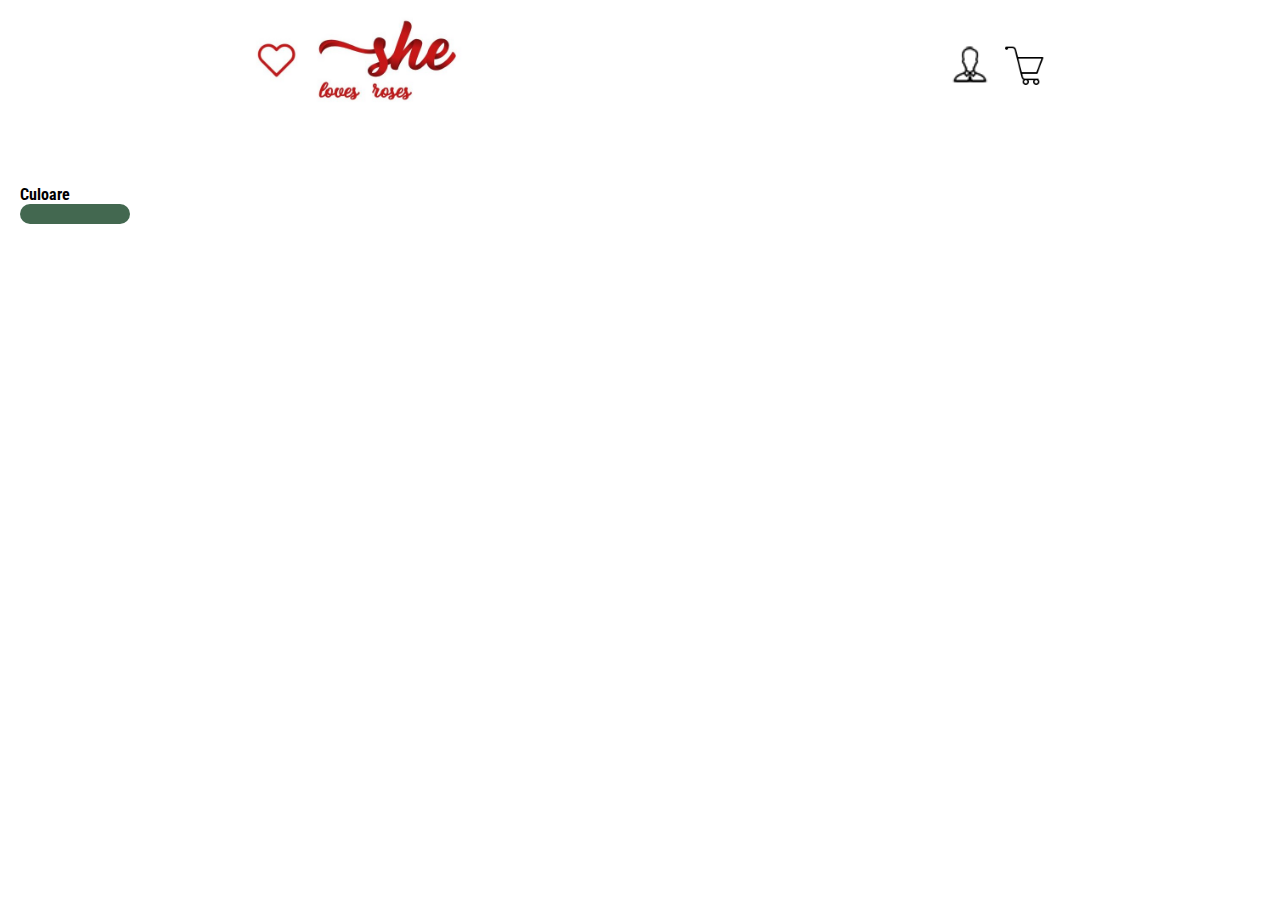
<file: index.html>
<!DOCTYPE html>
<html lang="en">
  <head>
    <meta charset="UTF-8" />
    <meta name="viewport" content="width=device-width, initial-scale=1.0" />
    <link rel="short icon" href="images/favicon.png" type="image/png" />
    <link rel="stylesheet" href="css/style.css" />
    <link
      rel="stylesheet"
      href="https://cdnjs.cloudflare.com/ajax/libs/font-awesome/6.5.2/css/all.min.css"
      integrity="sha512-SnH5WK+bZxgPHs44uWIX+LLJAJ9/2PkPKZ5QiAj6Ta86w+fsb2TkcmfRyVX3pBnMFcV7oQPJkl9QevSCWr3W6A=="
      crossorigin="anonymous"
      referrerpolicy="no-referrer"
    />
    <title>She loves roses</title>
  </head>
  <body>
    <div class="container">
      <div class="navbar flex justify-around items-center">
        <div class="logo">
          <h3>
            <!-- <i class="fa-solid fa-heart fa-beat" style="color: #990505"></i> -->
            <a href="index.html"><img src="images/Logo.JPG" alt="Logo" /></a>
            <!-- <a href="index.html">she loves roses</a> -->
          </h3>
        </div>
        <div class="nav-links flex gap-15">
          <a href="pages/admin.html"
            ><img id="admin-logo" src="images/admin.png" alt="Admin-logo"
          /></a>
          <a href="pages/cart.html"
            ><img id="cart-logo" src="images/cart.png" alt="Cart-logo"
          /></a>
        </div>
      </div>

      <div class="flex">
        <div class="filters">
          <h4>Culoare</h4>
          <div class="colors flex wrap gap-15 badge w-100"></div>
        </div>
        <div class="main flex wrap gap-50 p-50 justify-between"></div>
      </div>

      <div class="footer"></div>
    </div>
    <script type="module" src="index.js"></script>
  </body>
</html>
</file>
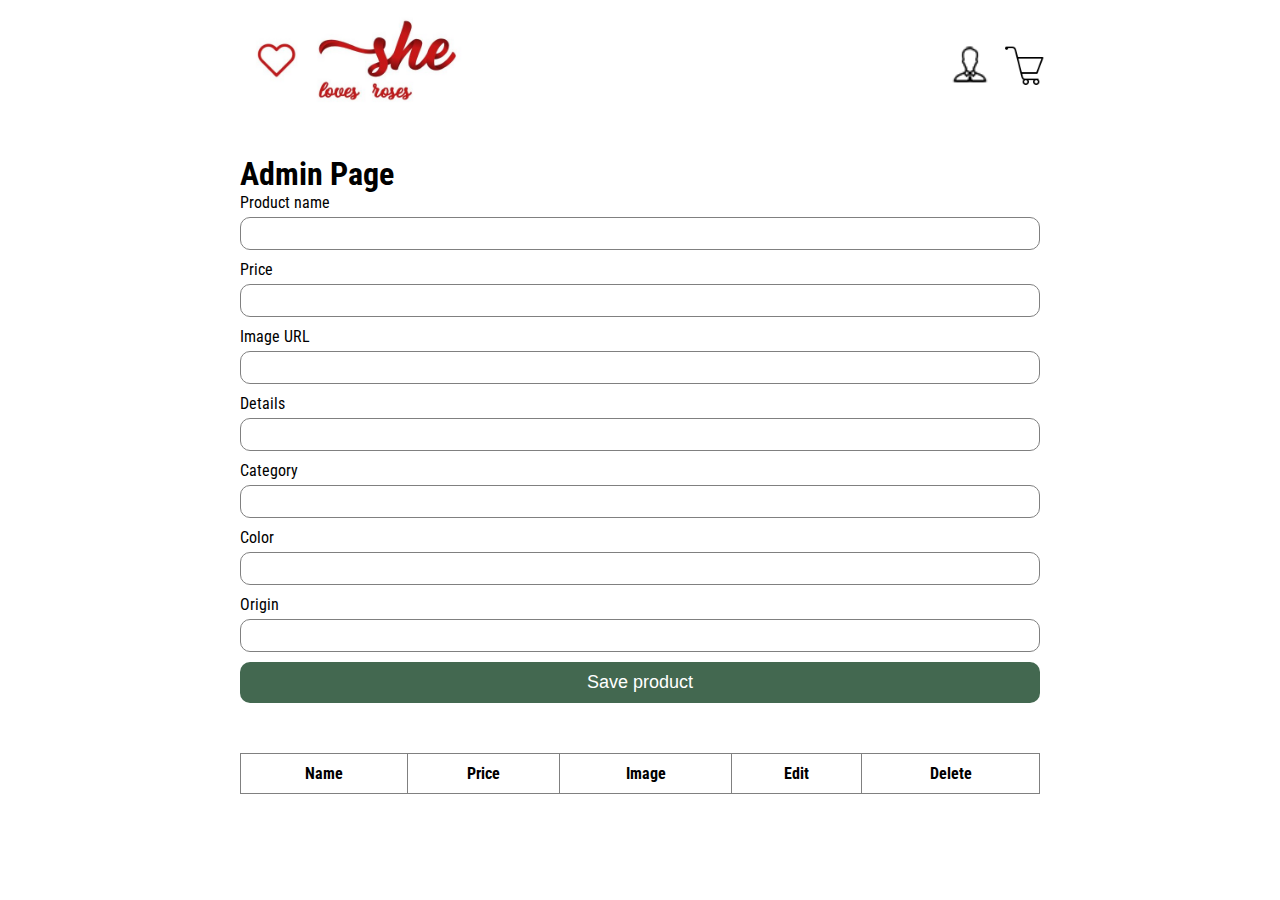
<file: pages/admin.html>
<!DOCTYPE html>
<html lang="en">
  <head>
    <meta charset="UTF-8" />
    <meta name="viewport" content="width=device-width, initial-scale=1.0" />
    <link rel="short icon" href="../images/favicon.png" type="image/png" />
    <link rel="stylesheet" href="../css/style.css" />
    <link
      rel="stylesheet"
      href="https://cdnjs.cloudflare.com/ajax/libs/font-awesome/6.5.2/css/all.min.css"
      integrity="sha512-SnH5WK+bZxgPHs44uWIX+LLJAJ9/2PkPKZ5QiAj6Ta86w+fsb2TkcmfRyVX3pBnMFcV7oQPJkl9QevSCWr3W6A=="
      crossorigin="anonymous"
      referrerpolicy="no-referrer"
    />
    <title>She loves roses</title>
    <link rel="stylesheet" href="../css/admin.css" />
  </head>
  <body>
    <div class="container">
      <div class="navbar flex justify-around items-center">
        <div class="logo">
          <h3>
            <!-- <i class="fa-solid fa-heart fa-beat" style="color: #990505"></i> -->
            <a href="../index.html"
              ><img src="../images/Logo.JPG" alt="Logo"
            /></a>
            <!-- <a href="index.html">she loves roses</a> -->
          </h3>
        </div>
        <div class="nav-links flex gap-15">
          <a href="admin.html"
            ><img id="admin-logo" src="../images/admin.png" alt="Admin-logo"
          /></a>
          <a href="cart.html"
            ><img id="cart-logo" src="../images/cart.png" alt="Cart-logo"
          /></a>
        </div>
      </div>
      <div class="main">
        <h1>Admin Page</h1>
        <form id="product-form">
          <div>
            <label for="name">Product name</label>
            <input type="text" id="name" />
          </div>
          <div>
            <label for="price">Price</label>
            <input type="number" id="price" />
          </div>
          <div>
            <label for="image-url">Image URL</label>
            <input type="text" id="image-url" />
          </div>
          <div>
            <label for="details">Details</label>
            <input type="text" id="details" />
          </div>
          <div>
            <label for="category">Category</label>
            <input type="text" id="category" />
          </div>
          <div>
            <label for="color">Color</label>
            <input type="text" id="color" />
          </div>
          <div>
            <label for="origin">Origin</label>
            <input type="text" id="origin" />
          </div>
          <button id="save-btn">Save product</button>
        </form>
        <table id="products-table">
          <thead>
            <tr>
              <th>Name</th>
              <th>Price</th>
              <th>Image</th>
              <th>Edit</th>
              <th>Delete</th>
            </tr>
          </thead>
          <tbody></tbody>
        </table>
      </div>
      <div class="footer"></div>
      <script type="module" src="../js/admin.js"></script>
    </div>
  </body>
</html>
</file>
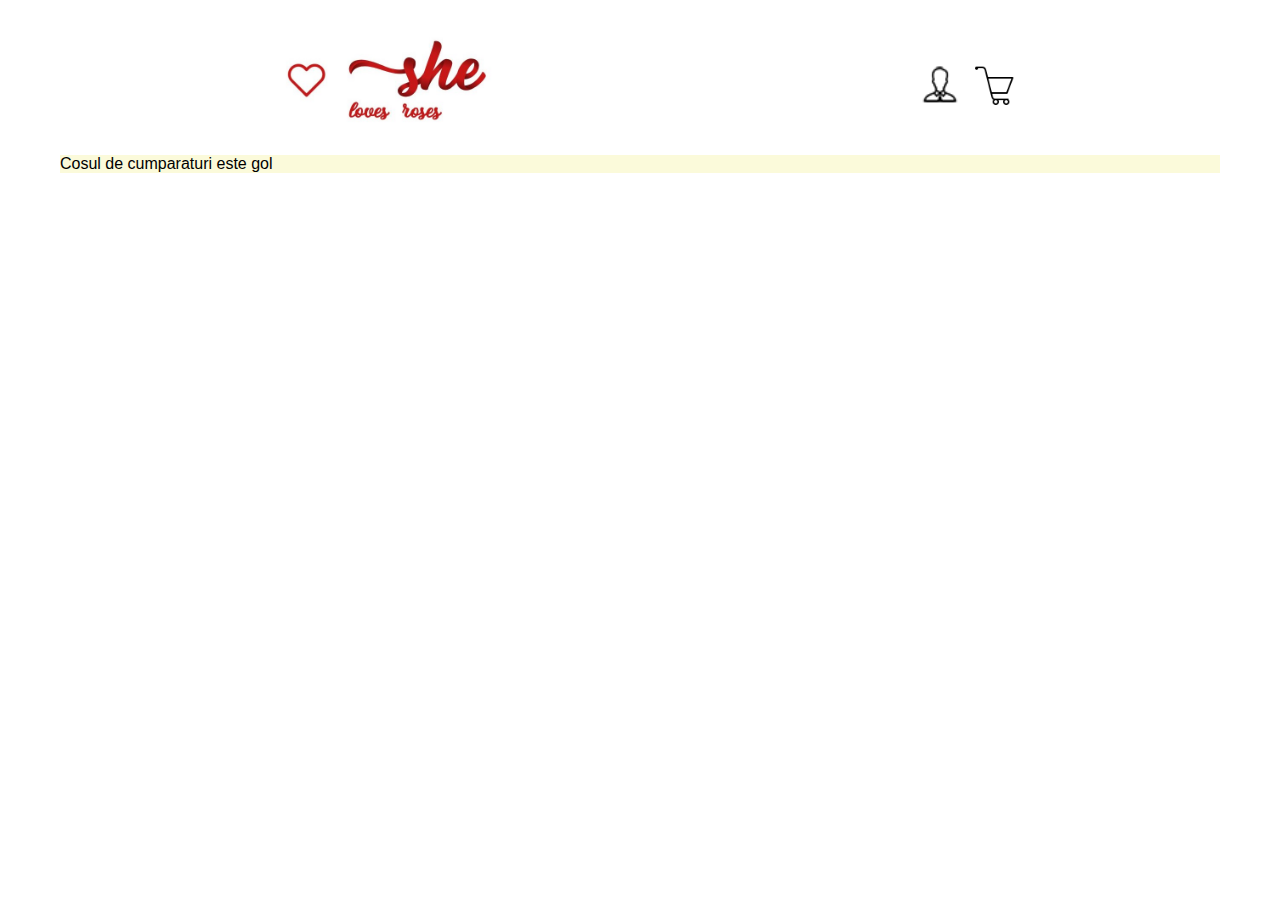
<file: pages/cart.html>
<!DOCTYPE html>
<html lang="en">
  <head>
    <meta charset="UTF-8" />
    <meta name="viewport" content="width=device-width, initial-scale=1.0" />
    <link rel="short icon" href="../images/favicon.png" type="image/png" />
    <link rel="stylesheet" href="../css/style.css" />
    <link rel="stylesheet" href="../css/cart.css" />
    <link
      rel="stylesheet"
      href="https://cdnjs.cloudflare.com/ajax/libs/font-awesome/6.5.2/css/all.min.css"
      integrity="sha512-SnH5WK+bZxgPHs44uWIX+LLJAJ9/2PkPKZ5QiAj6Ta86w+fsb2TkcmfRyVX3pBnMFcV7oQPJkl9QevSCWr3W6A=="
      crossorigin="anonymous"
      referrerpolicy="no-referrer"
    />
    <title>She loves roses</title>
  </head>
  <body>
    <div class="container">
      <div class="navbar flex justify-around items-center">
        <div class="logo">
          <h3>
            <!-- <i class="fa-solid fa-heart fa-beat" style="color: #990505"></i> -->
            <a href="../index.html"
              ><img src="../images/Logo.JPG" alt="Logo"
            /></a>
            <!-- <a href="index.html">she loves roses</a> -->
          </h3>
        </div>
        <div class="nav-links flex gap-15">
          <a href="admin.html"
            ><img id="admin-logo" src="../images/admin.png" alt="Admin-logo"
          /></a>
          <a href="cart.html"
            ><img id="cart-logo" src="../images/cart.png" alt="Cart-logo"
          /></a>
        </div>
      </div>
      <div class="main">
        <div class="cart-items"></div>
        <div class="cart-total"></div>
      </div>
      <div class="footer"></div>
    </div>
    <script type="module" src="../js/cart.js"></script>
  </body>
</html>
</file>
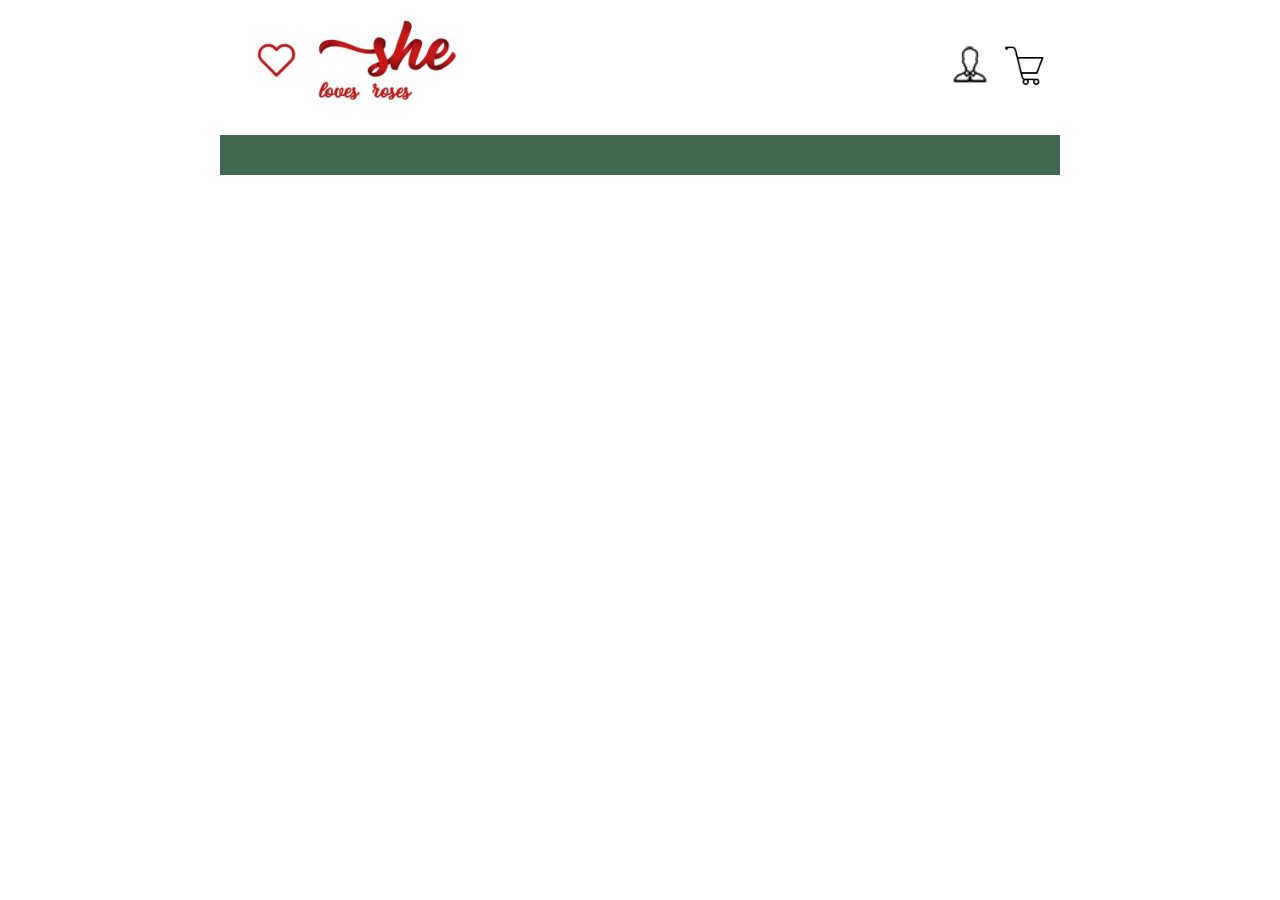
<file: pages/details.html>
<!DOCTYPE html>
<html lang="en">
  <head>
    <meta charset="UTF-8" />
    <meta name="viewport" content="width=device-width, initial-scale=1.0" />
    <link rel="short icon" href="../images/favicon.png" type="image/png" />
    <link rel="stylesheet" href="../css/style.css" />
    <link
      rel="stylesheet"
      href="https://cdnjs.cloudflare.com/ajax/libs/font-awesome/6.5.2/css/all.min.css"
      integrity="sha512-SnH5WK+bZxgPHs44uWIX+LLJAJ9/2PkPKZ5QiAj6Ta86w+fsb2TkcmfRyVX3pBnMFcV7oQPJkl9QevSCWr3W6A=="
      crossorigin="anonymous"
      referrerpolicy="no-referrer"
    />
    <title>She loves roses</title>
    <link rel="stylesheet" href="../css/details.css" />
  </head>
  <body>
    <div class="container">
      <div class="navbar flex justify-around items-center">
        <div class="logo">
          <h3>
            <!-- <i class="fa-solid fa-heart fa-beat" style="color: #990505"></i> -->
            <a href="../index.html"
              ><img src="../images/Logo.JPG" alt="Logo"
            /></a>
            <!-- <a href="index.html">she loves roses</a> -->
          </h3>
        </div>
        <div class="nav-links flex gap-15">
          <a href="admin.html"
            ><img id="admin-logo" src="../images/admin.png" alt="Admin-logo"
          /></a>
          <a href="cart.html"
            ><img id="cart-logo" src="../images/cart.png" alt="Cart-logo"
          /></a>
        </div>
      </div>
      <div class="main"></div>
      <div class="footer"></div>
    </div>
    <script src="../js/details.js"></script>
  </body>
</html>
</file>
<file: css/style.css>
/* @import url("https://fonts.googleapis.com/css2?family=Playwrite+CU:wght@100..400&family=Roboto+Condensed:ital,wght@0,100..900;1,100..900&display=swap"); */
@import url("https://fonts.googleapis.com/css2?family=Roboto+Condensed:ital,wght@0,100..900;1,100..900&display=swap");

:root {
  --primary-color: #fbfada;
  --dark-color: black;
  --secondary-color: rgb(67, 104, 80);
}

* {
  margin: 0;
  padding: 0;
}
body {
  /* background-color: var(--primary-bg-color); */
  font-family: "Roboto Condensed", sans-serif;
  font-optical-sizing: auto;
  font-style: normal;
}

.flex {
  display: flex;
}
.flex-col {
  display: flex;
  flex-direction: column;
}

.justify-around {
  justify-content: space-around;
}
.justify-between {
  justify-content: space-between;
}

.items-center {
  align-items: center;
}

.gap-15 {
  gap: 15px;
}
.gap-20 {
  gap: 20px;
}
.gap-50 {
  gap: 50px;
}
.p-50 {
  padding: 50px;
}
.wrap {
  flex-wrap: wrap;
}
.navbar {
  background-color: white;
}

.navbar img {
  height: 130px;
}

.navbar a {
  color: var(--dark-color);
  text-decoration: none;
  font-size: 20px;
  font-style: italic;
}
/* 
.navbar h3 {
  font-family: "Playwrite CU", cursive;
  font-optical-sizing: auto;
  font-style: normal;
} */

.product-card {
  background-color: var(--primary-color);
  width: 200px;
  text-align: center;
  padding: 15px 5px;
  border: 2px solid var(--secondary-color);
  border-radius: 10px;
}

.w-150 {
  width: 150px;
}

.w-300 {
  width: 300px;
}

.h-40 {
  height: 40px;
}

.border-bottom {
  border-bottom: 2px solid var(--secondary-color);
}

.filters {
  padding-top: 50px;
  margin-left: 20px;
}

.colors {
  padding-left: 10px;
}

.badge {
  border-radius: 10px;
  width: 60px;
  background-color: var(--secondary-color);
  padding: 10px 5px;
}

.w-100 {
  width: 100px;
}

.color-filter {
  width: 20px;
  height: 20px;
  border-radius: 4px;
  cursor: pointer;
}

.multicolor {
  background-image: url(https://previews.123rf.com/images/dyxond/dyxond1611/dyxond161100023/66393202-abstract-colorful-pattern-rainbow-color-spectrum-multicolor-wavy-texture-background-seamless.jpg);
}

.add-to-cart {
  background-color: var(--secondary-color);
  color: white;
  width: 120px;
  padding: 5px;
  border-radius: 10px;
  border: none;
  cursor: pointer;
}

#admin-logo {
  width: 40px;
  height: 40px;
}
#cart-logo {
  width: 40px;
  height: 40px;
}
</file>
<file: css/admin.css>
:root {
  --primary-color: #fbfada;
  --dark-color: black;
  --secondary-color: rgb(67, 104, 80);
}

.main {
  max-width: 800px;
  margin: 0 auto;
  padding: 20px;
}

form {
  display: flex;
  flex-direction: column;
  gap: 10px;
  margin-bottom: 50px;
}

form > div {
  display: flex;
  flex-direction: column;
}

form > div > input {
  padding: 5px;
  font-size: 18px;
  border-radius: 10px;
  border: 1px solid gray;
}

form > div > label {
  margin-bottom: 5px;
}

form > button {
  padding: 10px;
  font-size: 18px;
  background-color: var(--secondary-color);
  border: none;
  border-radius: 10px;
  color: white;
}

button {
  cursor: pointer;
}

table {
  width: 100%;
  border-collapse: collapse;
}

table,
th,
td {
  border: 1px solid gray;
}

th,
td {
  padding: 10px;
}
</file>
<file: css/cart.css>
* {
  margin: 0;
  padding: 0;
  box-sizing: border-box;
  font-family: "Arial", sans-serif;
}

:root {
  --primary-color: #fbfada;
  --dark-color: black;
  --secondary-color: rgb(67, 104, 80);
}

.container {
  max-width: 1200px;
  margin: 0 auto;
  padding: 20px;
}

.main {
  background-color: var(--primary-color);
}
</file>
<file: css/details.css>
:root {
  --primary-color: #fbfada;
  --dark-color: black;
  --secondary-color: rgb(67, 104, 80);
}

.main {
  max-width: 800px;
  margin: 0 auto;
  padding: 20px;
  background-color: var(--secondary-color);
}

.details-container {
  display: flex;
  flex-direction: row;
  padding: 10px;
  gap: 30px;
  background-color: var(--secondary-color);
  color: white;
}

#details {
  padding-top: 100px;
  font-size: 18px;
}
</file>
